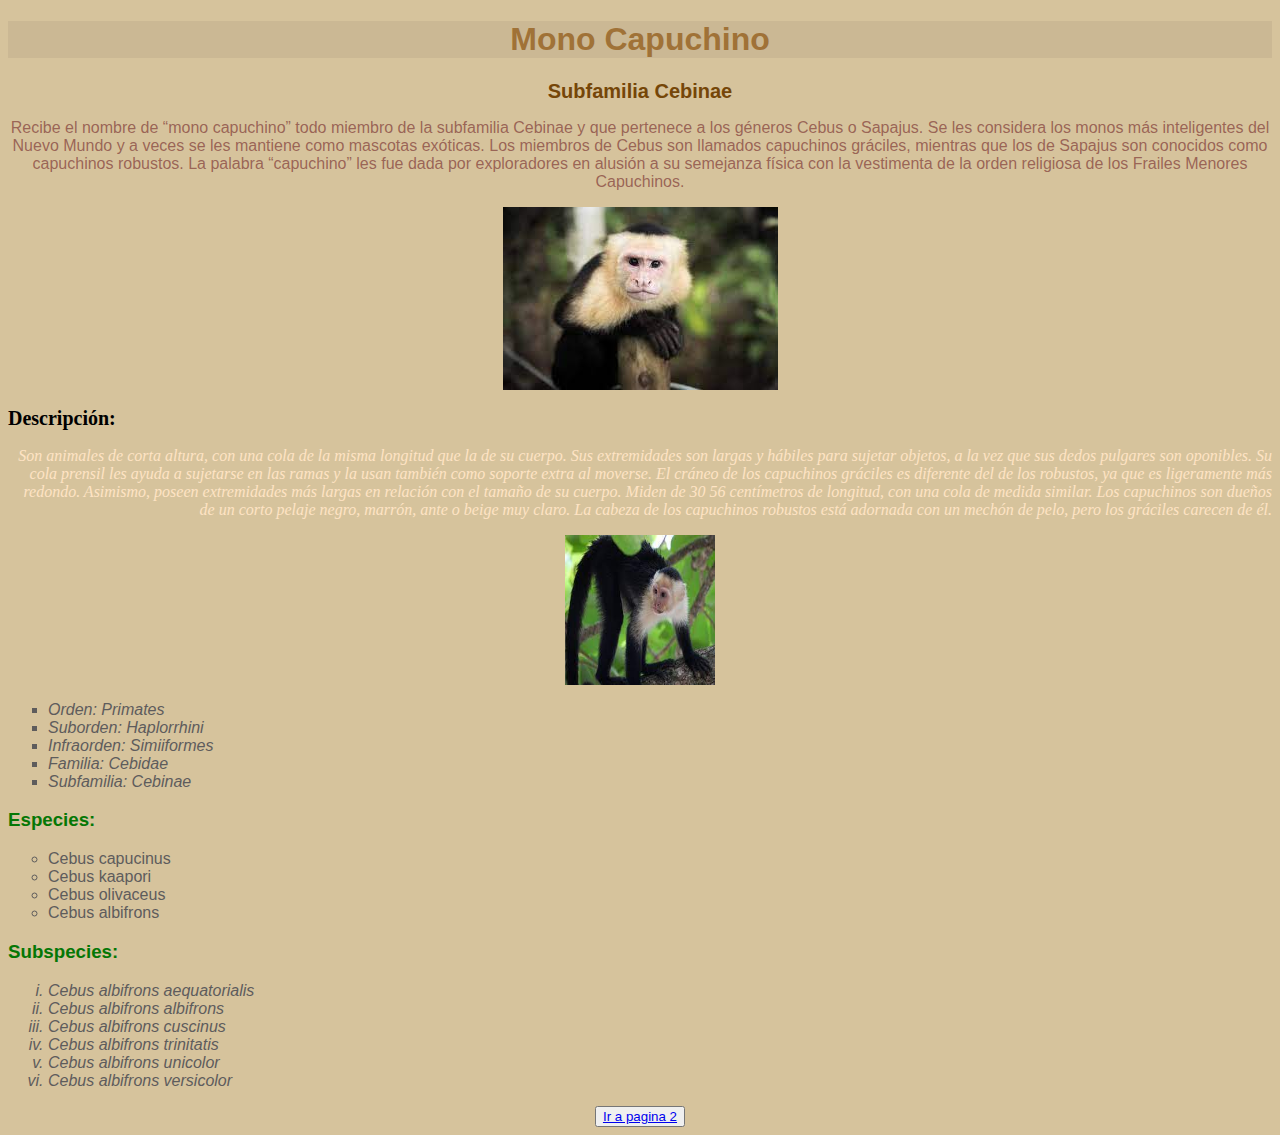
<file: index.html>
<!DOCTYPE html>
<html lang="en">
  <head>
    <meta charset="UTF-8" />
    <meta name="viewport" content="width=device-width, initial-scale=1.0" />
    <meta http-equiv="X-UA-Compatible" content="ie=edge" />
    <title>Mono Capuchino</title>
    <link rel="stylesheet" href="css/index.css" />
  </head>
  <body>
    <h1>Mono Capuchino</h1>
    <h2 class="tituloMarron">Subfamilia Cebinae</h2>
    <p class="parrafo1">
      Recibe el nombre de “mono capuchino” todo miembro de la subfamilia Cebinae
      y que pertenece a los géneros Cebus o Sapajus. Se les considera los monos
      más inteligentes del Nuevo Mundo y a veces se les mantiene como mascotas
      exóticas. Los miembros de Cebus son llamados capuchinos gráciles, mientras
      que los de Sapajus son conocidos como capuchinos robustos. La palabra
      “capuchino” les fue dada por exploradores en alusión a su semejanza física
      con la vestimenta de la orden religiosa de los Frailes Menores Capuchinos.
    </p>
    <img class="foto1" src="img/mono.jpg" alt="mono" /></center>

    <h2 class="tituloNegro">Descripción:</h2>
    <p class="parrafo2">
      Son animales de corta altura, con una cola de la misma longitud que la de
      su cuerpo. Sus extremidades son largas y hábiles para sujetar objetos, a
      la vez que sus dedos pulgares son oponibles. Su cola prensil les ayuda a
      sujetarse en las ramas y la usan también como soporte extra al moverse. El
      cráneo de los capuchinos gráciles es diferente del de los robustos, ya que
      es ligeramente más redondo. Asimismo, poseen extremidades más largas en
      relación con el tamaño de su cuerpo. Miden de 30 56 centímetros de
      longitud, con una cola de medida similar. Los capuchinos son dueños de un
      corto pelaje negro, marrón, ante o beige muy claro. La cabeza de los
      capuchinos robustos está adornada con un mechón de pelo, pero los gráciles
      carecen de él.
    </p>
    <img class="foto2" src="img/mono2.jpg" alt="mono2" />
    <ul class="oblique">
      <li>Orden: Primates</li>
      <li>Suborden: Haplorrhini</li>
      <li>Infraorden: Simiiformes</li>
      <li>Familia: Cebidae</li>
      <li>Subfamilia: Cebinae</li>
    </ul>
    <h3 class="esp">Especies:</h3>
    <ul class="puntos">
      <li>Cebus capucinus</li>
      <li>Cebus kaapori</li>
      <li>Cebus olivaceus</li>
      <li>Cebus albifrons</li>
    </ul>
    <h3 class="sub">Subspecies:</h3>
    <ol class="italic">
      <li>Cebus albifrons aequatorialis</li>
      <li>Cebus albifrons albifrons</li>
      <li>Cebus albifrons cuscinus</li>
      <li>Cebus albifrons trinitatis</li>
      <li>Cebus albifrons unicolor</li>
      <li>Cebus albifrons versicolor</li>
    </ol>

    <button><a href="pagina2.html">Ir a pagina 2</a></button>
  </body>
</html>
</file>
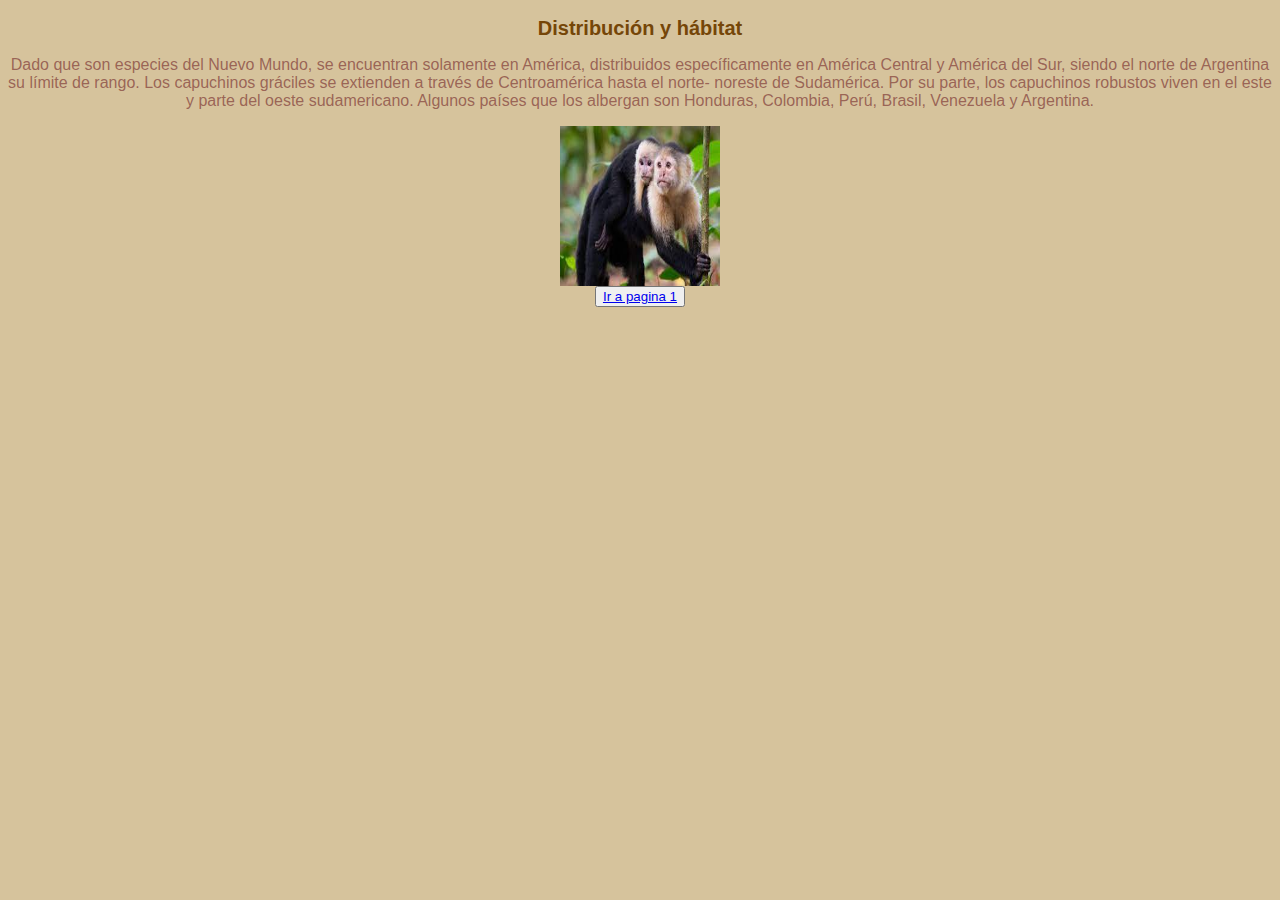
<file: pagina2.html>
<!DOCTYPE html>
<html lang="en">
  <head>
    <meta charset="UTF-8" />
    <meta name="viewport" content="width=device-width, initial-scale=1.0" />
    <meta http-equiv="X-UA-Compatible" content="ie=edge" />
    <title>Document</title>
    <link rel="stylesheet" href="css/pagina2.css" />
  </head>
  <body>
    <h2>Distribución y hábitat</h2>
    <p class="parrafo1">
      Dado que son especies del Nuevo Mundo, se encuentran solamente en América,
      distribuidos específicamente en América Central y América del Sur, siendo
      el norte de Argentina su límite de rango. Los capuchinos gráciles se
      extienden a través de Centroamérica hasta el norte- noreste de Sudamérica.
      Por su parte, los capuchinos robustos viven en el este y parte del oeste
      sudamericano. Algunos países que los albergan son Honduras, Colombia,
      Perú, Brasil, Venezuela y Argentina.
    </p>
    <img class="foto3" src="img/mono3.jpg" alt="mono3" />

    <button><a href="index.html">Ir a pagina 1</a></button>
  </body>
</html>
</file>
<file: css/index.css>
h1 {
  color: rgb(160, 114, 55);
  font-family: "Lucida Sans", "Lucida Sans Regular", "Lucida Grande",
    "Lucida Sans Unicode", Geneva, Verdana, sans-serif;
  text-align: center;
  background-color: rgba(100, 76, 76, 0.089);
}
.tituloMarron {
  color: rgb(117, 70, 8);
  font-family: Verdana, Geneva, Tahoma, sans-serif;
  font-size: 20px;
  text-align: center;
}
.tituloNegro {
  color: black;
  font-size: 20px;
}

.parrafo1 {
  text-align: center;
  font-family: "Franklin Gothic Medium", "Arial Narrow", Arial, sans-serif;
  color: rgba(119, 45, 45, 0.644);
}

.parrafo2 {
  text-align: right;
  font-size: 20;
  color: bisque;
  font-style: italic;
}
.oblique {
  font-style: oblique;
  font-family: "Franklin Gothic Medium", "Arial Narrow", Arial, sans-serif;
  color: rgb(94, 92, 92);
  list-style-type: square;
}
.puntos {
  font-style: normal;
  font-family: "Franklin Gothic Medium", "Arial Narrow", Arial, sans-serif;
  color: rgb(94, 92, 92);
  list-style-type: circle;
}
.italic {
  font-style: italic;
  font-family: "Franklin Gothic Medium", "Arial Narrow", Arial, sans-serif;
  color: rgb(94, 92, 92);
  list-style-type: lower-roman;
}
h3 {
  font-family: "Segoe UI", Tahoma, Geneva, Verdana, sans-serif;
  color: rgb(5, 119, 5);
}
.foto1 {
  display: block;
  margin: auto;
}
.foto2 {
  width: 150px;
  height: 150px;
  display: block;
  margin: auto;
}
button {
  display: block;
  margin: auto;
}
body {
  background-color: rgb(214, 195, 156);
}
</file>
<file: css/pagina2.css>
h2 {
  color: rgb(117, 70, 8);
  font-family: Verdana, Geneva, Tahoma, sans-serif;
  font-size: 20px;
  text-align: center;
}
.parrafo1 {
  text-align: center;
  font-family: "Franklin Gothic Medium", "Arial Narrow", Arial, sans-serif;
  color: rgba(119, 45, 45, 0.644);
}
.foto3 {
  width: 160px;
  height: 160px;
  display: block;
  margin: auto;
}
button {
  display: block;
  margin: auto;
}
body {
  background-color: rgb(214, 195, 156);
}
</file>
